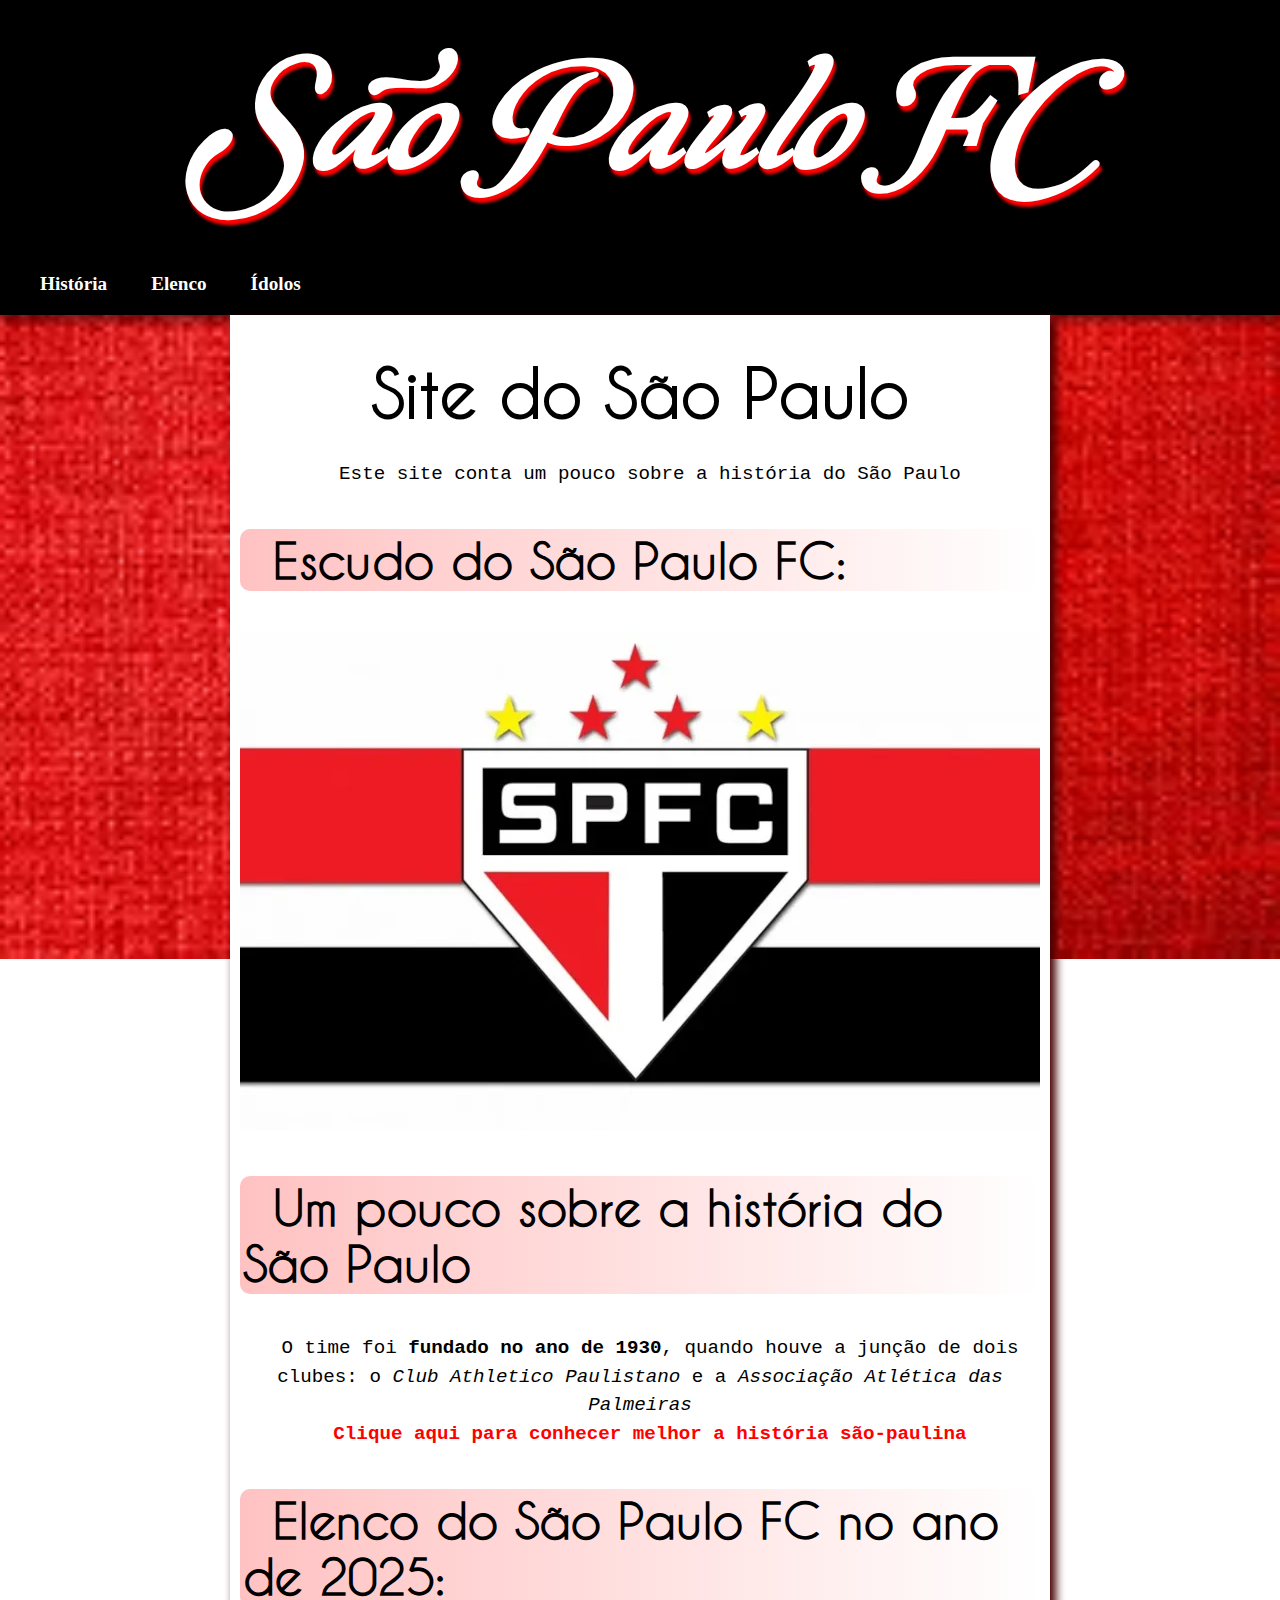
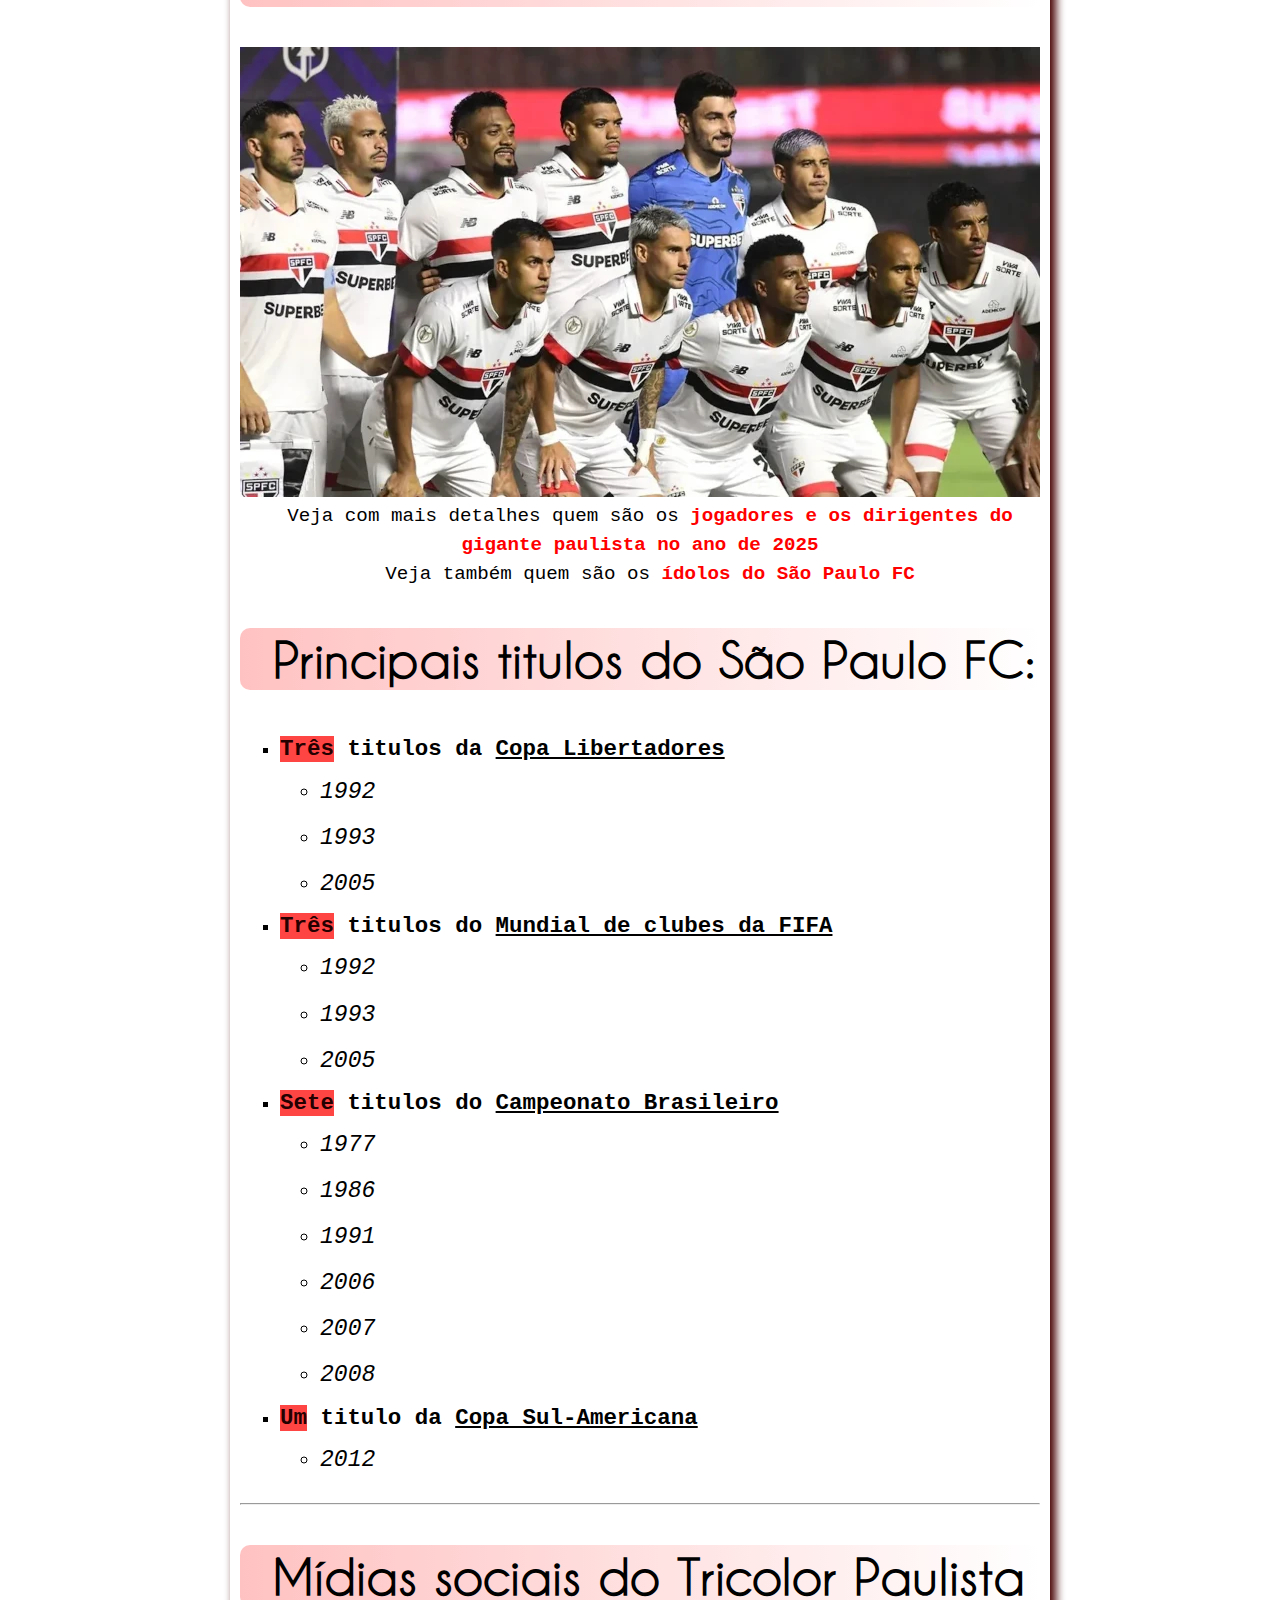
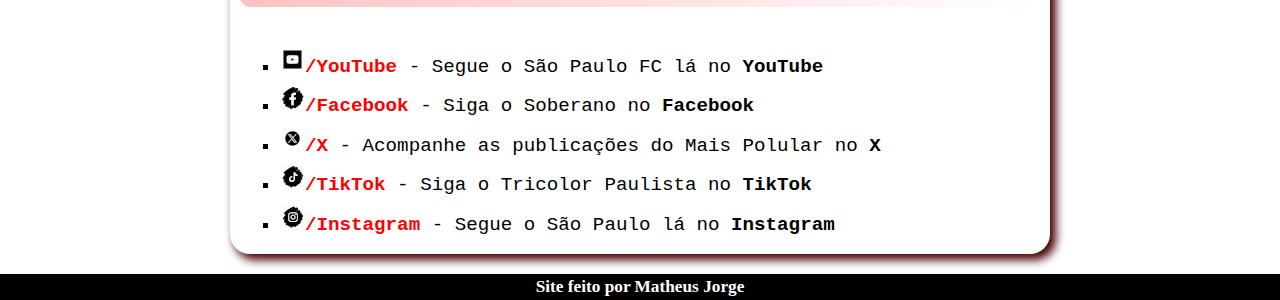
<file: index.html>
<!DOCTYPE html>
<html lang="pt-br">
<head>
    <meta charset="UTF-8">
    <meta name="viewport" content="width=device-width, initial-scale=1.0">
    <title>São Paulo FC</title>
    <link rel="shortcut icon" href="imagens/favicon.ico" type="image/x-icon">
    <link rel="stylesheet" href="style.css">
</head>
<body>


    
    <header>
        <h1>São Paulo FC</h1>
        <nav>
            <a href="historia/historia.html">História</a>
            <a href="elenco-2024/elenco.html">Elenco</a>
            <a href="idolos/idolos.html">Ídolos</a>
        </nav>
    </header>



    <main>
        <h1>Site do São Paulo</h1>
        <p>Este site conta um pouco sobre a história do São Paulo</p>



        <h2>Escudo do São Paulo FC:</h2>
        <picture>
            <source media="(max-width: 800px)" srcset="imagens/escudo.pq.jpg" type="image/png">
            <img src="imagens/escudo.webp" alt="escudo do sao paulo fc">
        </picture>



            <h2>Um pouco sobre a história do São Paulo</h2>
            <article>
                <p>O time foi <strong>fundado no ano de 1930</strong>, quando houve a junção de dois clubes: o <i>Club Athletico Paulistano</i> e a <i>Associação Atlética das Palmeiras</i></p>
            </article>
            <p><a href="historia/historia.html">Clique aqui para conhecer melhor a história são-paulina</a></p>



        <h2>Elenco do São Paulo FC no ano de 2025:</h2>
            <picture>
                <source media="(max-width: 800px)" srcset="imagens/elenco.pq.webp" type="image/webp">
                <img src="imagens/elenco.webp" alt="elenco do são paulo fc 2025">
            </picture>



            <p>Veja com mais detalhes quem são os <a href="elenco-2024/elenco.html">jogadores e os dirigentes do gigante paulista no ano de 2025</a></p>
            <p>Veja também quem são os <a href="idolos/idolos.html">ídolos do São Paulo FC</a></p>



        <h2>Principais titulos do São Paulo FC:</h2>
        <ul type="square"> <!--lista não ordenada-->

                <li><h3><mark>Três</mark> titulos da <ins class="ins-titulos-index">Copa Libertadores</ins></h3></li>
                <ul>
                    <i>
                        <li>1992</li>
                        <li>1993</li>
                        <li>2005</li>
                    </i>
                </ul>

                <li><h3><mark>Três</mark> titulos do <ins class="ins-titulos-index">Mundial de clubes da FIFA</ins></h3></li>
                <ul>
                    <i>
                        <li>1992</li>
                        <li>1993</li>
                        <li>2005</li>
                    </i>
                </ul>

                <li><h3><mark>Sete</mark> titulos do <ins class="ins-titulos-index">Campeonato Brasileiro</ins></h3></li>
                <ul>
                    <i>
                        <li>1977</li>
                        <li>1986</li>
                        <li>1991</li>
                        <li>2006</li>
                        <li>2007</li>
                        <li>2008</li>
                    </i>
                </ul>

                <li><h3><mark>Um</mark> titulo da <ins class="ins-titulos-index">Copa Sul-Americana</ins></h3></li>
                <ul>
                    <i>
                        <li>2012</li>
                    </i>
                </ul>
        </ul>
        <hr>



        <h2>Mídias sociais do Tricolor Paulista</h2>
            <ul type="square">
                <li><img src="imagens/logo do youtube.webp" alt="logo do youtube"><a href="https://www.youtube.com/@saopaulofc" target="_blank" rel="external">/YouTube</a> - Segue o São Paulo FC lá no <strong>YouTube</strong></li>
                <li><img src="imagens/logo do facebook.webp" alt="logo do facebook"><a href="https://www.facebook.com/saopaulofc?locale=pt_BR" target="_blank" rel="external">/Facebook</a> - Siga o Soberano no <strong>Facebook</strong></li>
                <li><img src="imagens/logo do x.webp" alt="logo do x"><a href="https://x.com/SaoPauloFC" target="_blank" rel="external">/X</a> - Acompanhe as publicações do Mais Polular no <strong>X</strong></li>
                <li><img src="imagens/logo do tiktok.webp" alt="logo do tiktok"><a href="https://www.tiktok.com/@saopaulofc" target="_blank" rel="external">/TikTok</a> - Siga o Tricolor Paulista no <strong>TikTok</strong></li>
                <li><img src="imagens/logo do instagram.webp" alt="logo do instagram"><a href="https://www.instagram.com/saopaulofc/" target="_blank" rel="external">/Instagram</a> - Segue o São Paulo lá no <strong>Instagram</strong></li>
            </ul>
    </main>



    <footer>
        <p>Site feito por Matheus Jorge</p>
    </footer>
</body>
</html>
</file>
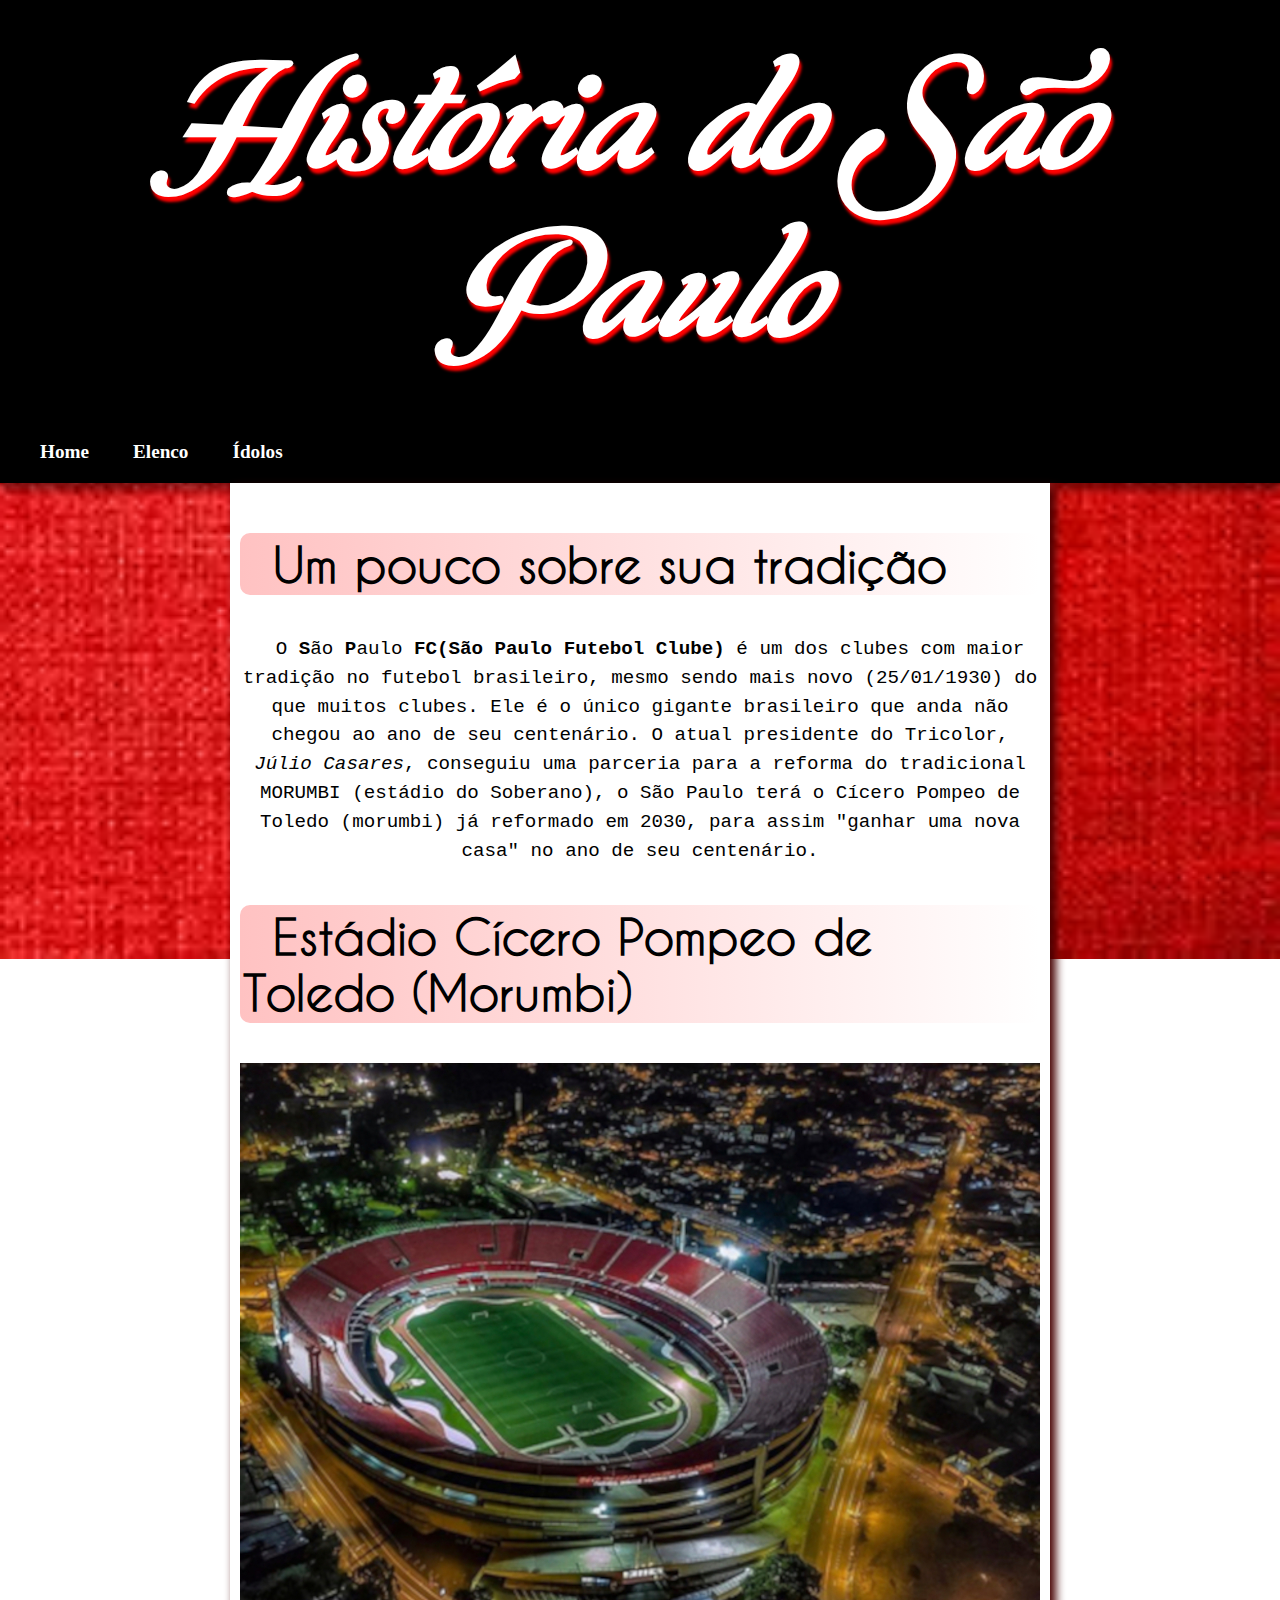
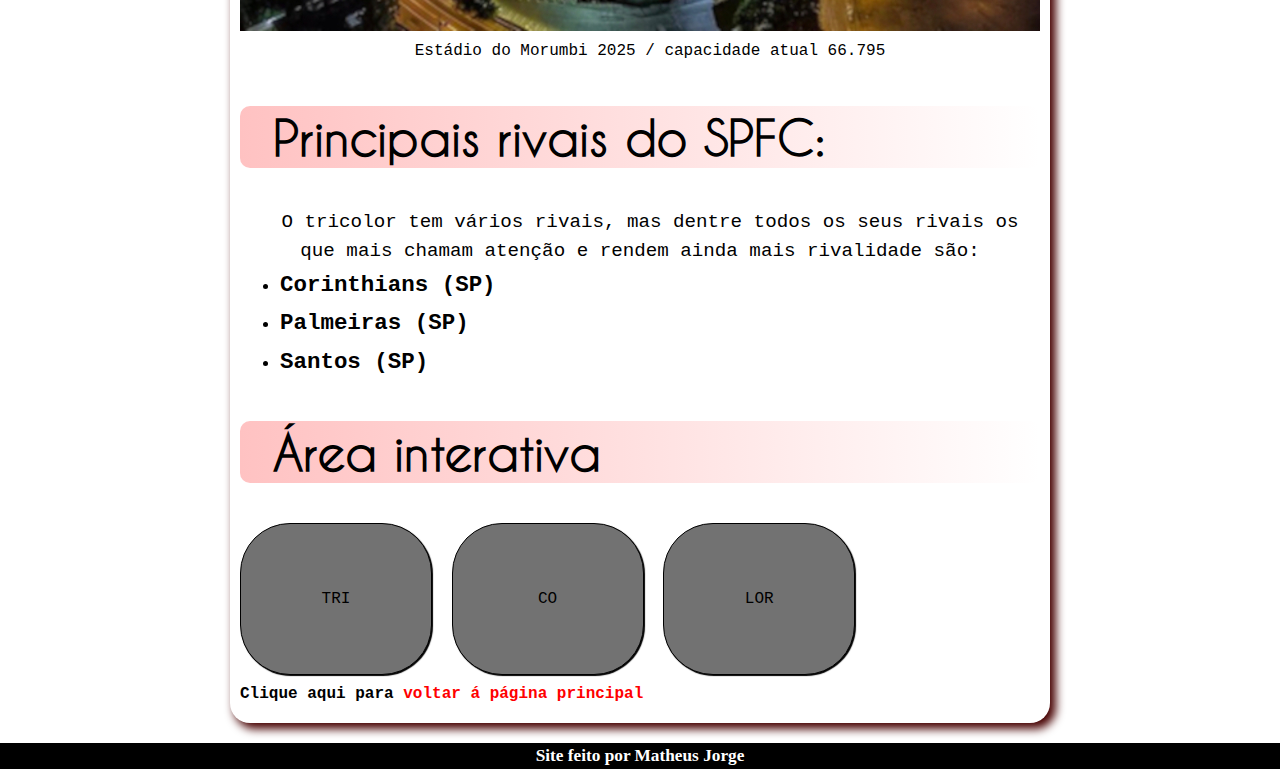
<file: historia/historia.html>
<!DOCTYPE html>
<html lang="pt-br">
<head>
    <meta charset="UTF-8">
    <meta name="viewport" content="width=device-width, initial-scale=1.0">
    <title>História do São Paulo</title>
    <link rel="stylesheet" href="../style.css">
</head>
<body>



    <header>
        <h1>História do São Paulo</h1>
        <nav>
            <a href="../index.html">Home</a>
            <a href="../elenco-2024/elenco.html">Elenco</a>
            <a href="../idolos/idolos.html">Ídolos</a>
        </nav>
    </header>



    <main>
        <h2>Um pouco sobre sua tradição</h2>
        <p>O <strong>S</strong>ão <strong>P</strong>aulo <strong>FC(São Paulo Futebol Clube)</strong> é um dos clubes com maior tradição no futebol brasileiro, mesmo sendo mais novo (25/01/1930) do que muitos clubes. Ele é o único gigante brasileiro que anda não chegou ao ano de seu centenário. O atual presidente do Tricolor, <i>Júlio Casares</i>, conseguiu uma parceria para a reforma do tradicional MORUMBI (estádio do Soberano), o São Paulo terá o Cícero Pompeo de Toledo (morumbi) já reformado em 2030, para assim "ganhar uma nova casa" no ano de seu centenário.</p>


        <h2>Estádio Cícero Pompeo de Toledo (Morumbi)</h2>
        <picture >
            <source media="(max-width: 400px)" srcset="../imagens/morumbi.pq.jpg" type="image/jpg">
            <img src="../imagens/morumbi.jpg" alt="image/jpg">
        </picture>
        <p><small>Estádio do Morumbi 2025 / capacidade atual 66.795</small></p>


        <h2>Principais rivais do SPFC:</h2>
        <p>O tricolor tem vários rivais, mas dentre todos os seus rivais os que mais chamam atenção e rendem ainda mais rivalidade são:</p>
        <ul>
            <li><h3>Corinthians (SP)</h3></li>
            <li><h3>Palmeiras (SP)</h3></li>
            <li><h3>Santos (SP)</h3></li>
        </ul>


        <h2>Área interativa</h2>
        <div id="tri">TRI</div>
        <div id="co">CO</div>
        <div id="lor">LOR</div>


        <h4>Clique aqui para <a href="../index.html">voltar á página principal</a></h4>
    </main>


    
    <footer>
        <p>Site feito por Matheus Jorge</p>
    </footer>
</body>
</html>
</file>
<file: style.css>
@import url('https://fonts.googleapis.com/css2?family=Petit+Formal+Script&display=swap');

@font-face {
    font-family: 'principal';
    src: url('fontes/WorldDiscovery_PERSONAL_USE_ONLY.otf') format(opentype);
    font-weight: normal;
}

@font-face {
    font-family: 'destaque';
    src: url('fontes/CaviarDreams.ttf') format(opentype);
    font-weight: normal;
}


*{
    margin: 0px;
}


:root{
    --fonte-padrao: 'courier new', georgia, sans-serif, helvetica; 
    --fonte-principal: 'principal', serif;
    --fonte-destaque: 'destaque', serif;


    --cor0: rgb(255, 194, 194);
    --cor1: rgb(255, 0, 0);
    --cor2: rgb(71, 0, 0);
}


body{
    height: 100vh;
    background-image: linear-gradient(to right, var(--cor0), var(--cor1), rgb(24, 0, 0));
    background-image: url(imagens/imagem-de-fundo.jpeg);
    background-position: left top;
    background-repeat: no-repeat;
    background-size: cover;
    background-attachment: fixed;
    
    background: black url(imagens/imagem-de-fundo.jpeg) left top no-repeat cover fixed;
}


header{
    background-color: black;

    min-height: 150px;
    padding-top: 55px;
}

header > h1{
    text-align: center;
    font-size: 7em;
    font-family: var(--fonte-principal);
    color: white;
    text-shadow: 2px 5px 3px var(--cor1);
    font-style: italic;
    padding-bottom: 30px;
}


nav{
    padding: 20px;

    box-shadow: 0px 7px 9px rgba(0, 0, 0, 0.418);
}

nav a{
    padding: 20px;

    color: white;
    text-decoration: none;
    font-weight: bold;
    font-size: 1.2em;
    border-radius: 5px;
    transition-duration: 0.5s;
}

nav > a:hover{
    background-color: white;
    color: var(--cor1);
}


main{
    max-width: 800px;
    min-width: 280px;

    background-color: white;

    border-radius: 0px 0px 20px 20px;
    box-shadow: 5px 5px 10px 1px var(--cor2);

    padding: 10px;
    margin: auto;

    font-family: var(--fonte-padrao);
}


main > h1{
    font-family: var(--fonte-destaque);
    font-size: 4em;
    text-align: center;

    margin: 30px 0px;
}

main > h2{
    font-size: 3em;
    text-align: left;
    font-family: var(--fonte-destaque);
    text-indent: 30px;

    margin: 40px 0px;

    background-image: linear-gradient(to right, var(--cor0), transparent);
    border-radius: 10px;
    padding: 3px;
}

main > h3{
    font-family: var(--fonte-destaque);
    margin: 30px 0px;
}

main > h4{
    margin: 10px 0px;
}


main > picture > img{
    width: 100%;
}


main a{
    color: var(--cor1);
    text-decoration: none;
    font-weight: bolder;
}

main a:hover{
    text-decoration: underline;
}

main a:visited{
    color: rgb(206, 0, 0);
}

main a:active{ 
    background-color: var(--cor0);
    color: rgb(255, 255, 255);
}


main p{
    text-align: center; 
    font-size: 1.2em;
    text-indent: 20px;
    line-height: 1.5em;
}


footer{
    background-color: black;
    color: white;

    font-size: 1.2em;
    font-weight: bold;

    padding: 3px;
    margin-top: 20px;
}


footer p{
    font-size: 0.9em;
    text-align: center;
}

footer > p:hover{
    text-decoration: underline;
}


mark{
    background-color: rgba(255, 0, 0, 0.733);
    color: rgb(36, 0, 0);
}


ul{
    text-align: left;
    font-size: 1.2em;
    line-height: 2em;
}


div{
    display: inline-block;
    height: 150px;
    width: 190px;
    text-align: center;
    line-height: 150px;
    
    background-color: rgb(114, 114, 114);

    border-radius: 50px;
    border: 1px solid black;
    box-shadow: 1px 1px 1px black;

    margin-right: 10px;
}

div#tri:hover{
    background-color: var(--cor1);
    font-size: 30px;
    font-family: 'times new roman', serif;
}

div#co:hover{
    font-size: 30px;
    font-family: 'times new roman', serif;

    background-color: black;
    color: aliceblue;

    border: 1px solid var(--cor1);
    box-shadow: 1px 1px 1px var(--cor1);
}

div#lor:hover{
    background-color: aliceblue;
    font-size: 30px;
    font-family: 'times new roman', serif;
}


ins.ins-titulos-index:hover{
    color: var(--cor1);
}

ins.ins-elenco:hover{
    background-color: black;
    color: aliceblue;
    font-size: 30px;
}

ins.ins-idolos:hover{
    background-color: black;
    color: aliceblue;
    font-size: 30px;
}


hr{
    margin: 20px 0px;
}


section{
    padding-top: 20vh;
    padding-bottom: 20vh;
}

section.imagem{
    background-color: darkgray;
    background-size: cover;
    background-attachment: fixed;
    background-position: center top;
}

section.imagem > ul{
    display: inline-block;
    padding: 5px;
    margin-left: 8px;
    background-color: rgba(0, 0, 0, 0.500);
    color: white;
    text-shadow: 1px 1px 0px black;
}

section#img01{
    background-image: url(imagens/imagem.wendell.png);
}

section#img02{
    background-image: url(imagens/imagem.alanfranco.webp);
}

section#img03{
    background-image: url(imagens/imagem.oscar.webp);
}
</file>
